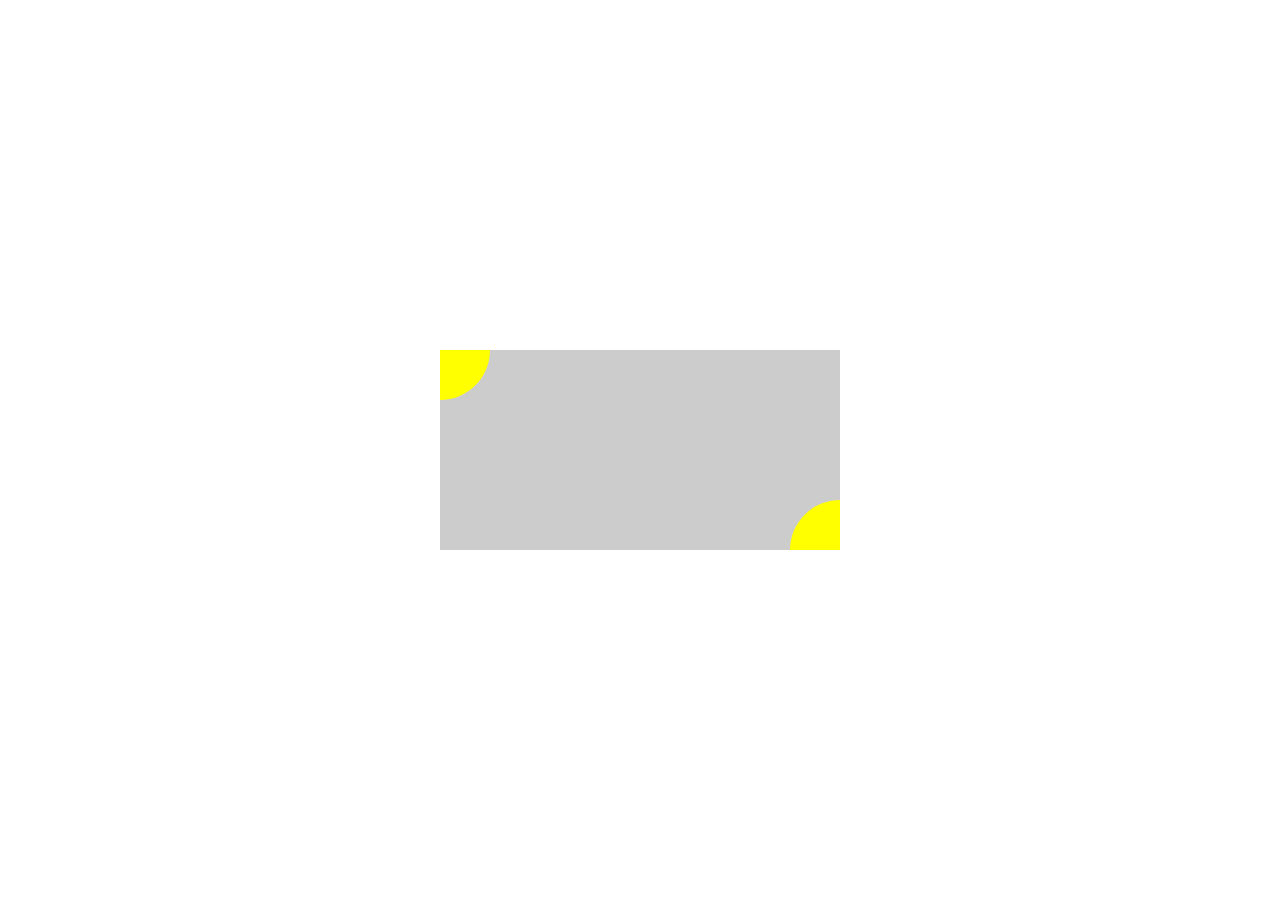
<file: xiaowei/04/index.html>
<!DOCTYPE html>
<html>
<head>
	<title>定位居中</title>
<style type="text/css">


html,body{height:100%;margin:0px;padding:0px;}
#main{
	width:400px;
	height:200px;
	background-color: #ccc;
	position:relative;
	top:50%;
	left:50%;
	margin-top:-100px;
	margin-left:-200px;
}
#left{
	width:50px;
	height:50px;
	border-bottom-right-radius: 50px;
	background: yellow;
}

#right{
	width:50px;
	height:50px;
	border-top-left-radius: 50px;
	background: yellow;
	position:absolute;
	right:0px;
	bottom:0px;
}

</style>
</head>
<body>
<div id="main">
<div id="left"></div>
<div id="right"></div>
</div>
</body>
</html>
</file>
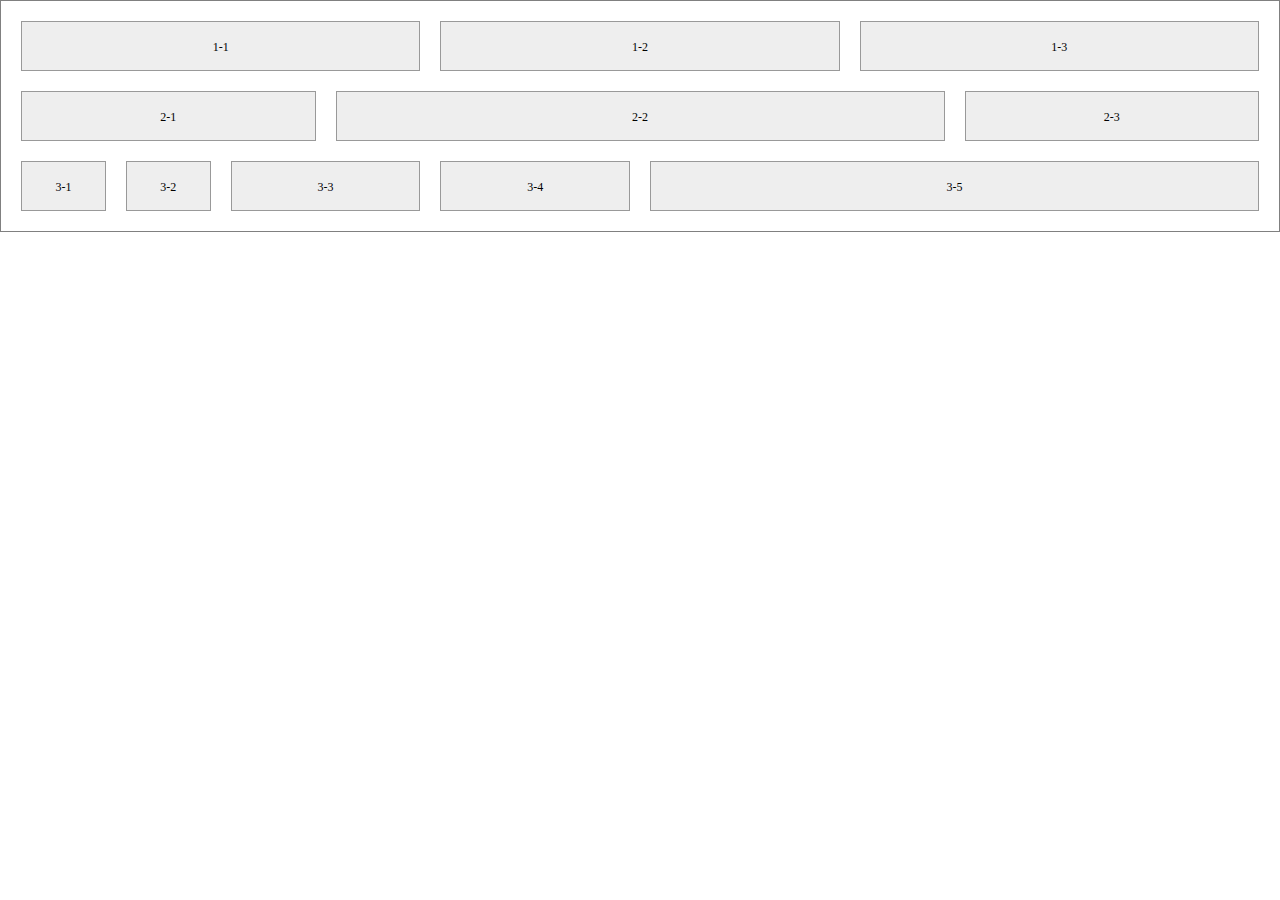
<file: xiaowei/08/index.html>
<!DOCTYPE html>
<html lang="en">
<head>
<meta charset="utf-8">
<title>响应式布局</title>
<style type="text/css">
*{margin:0px;padding:0px;}

body{border:1px solid gray;padding:10px;}
[class*='col-']{
	box-sizing: border-box;
	float:left;
	background-color: #eee;
	border:1px solid #999;
	height:50px;
	margin:10px;
	font-size: 12px;
	text-align: center;
	line-height: 50px;
}

.row:before,.row:after{content:"";display:table;clear:both;}
@media(min-width:769px){
	.col-md-1{
		width:calc(8.333% - 20px);
	/*占父元素width的比例。不包括父元素的padding，border*/
	}
	.col-md-2{
		width:calc(16.666% - 20px);
	}
	.col-md-3{
		width:calc(25% - 20px);
	}
	.col-md-4{
		width:calc(33.332% - 20px);
	}
	.col-md-6{
		width:calc(50% - 20px);
	}
	
}
@media(max-width:769px){
	.col-sm-2{width:calc(16.667% - 20px);}
	.col-sm-3{width:calc(25% - 20px);}
	.col-sm-6{width:calc(50% - 20px);}
	.col-sm-8{width:calc(66.666% - 20px);}
	.col-sm-12{width:calc(100% - 20px);}
}
</style>
</head>
<body>
<div class="row">
<div class="col-md-4 col-sm-6">1-1</div>
<div class="col-md-4 col-sm-6">1-2</div>
<div class="col-md-4 col-sm-12">1-3</div>
</div>

<div class="row">
<div class="col-md-3 col-sm-3">2-1</div>
<div class="col-md-6 col-sm-6">2-2</div>
<div class="col-md-3 col-sm-3">2-3</div>
</div>
<div class="row">
<div class="col-md-1 col-sm-2">3-1</div>
<div class="col-md-1 col-sm-2">3-2</div>
<div class="col-md-2 col-sm-8">3-3</div>
<div class="col-md-2 col-sm-3">3-4</div>
<div class="col-md-6 col-sm-3">3-5</div>
</div>
</body>
</html>
</file>
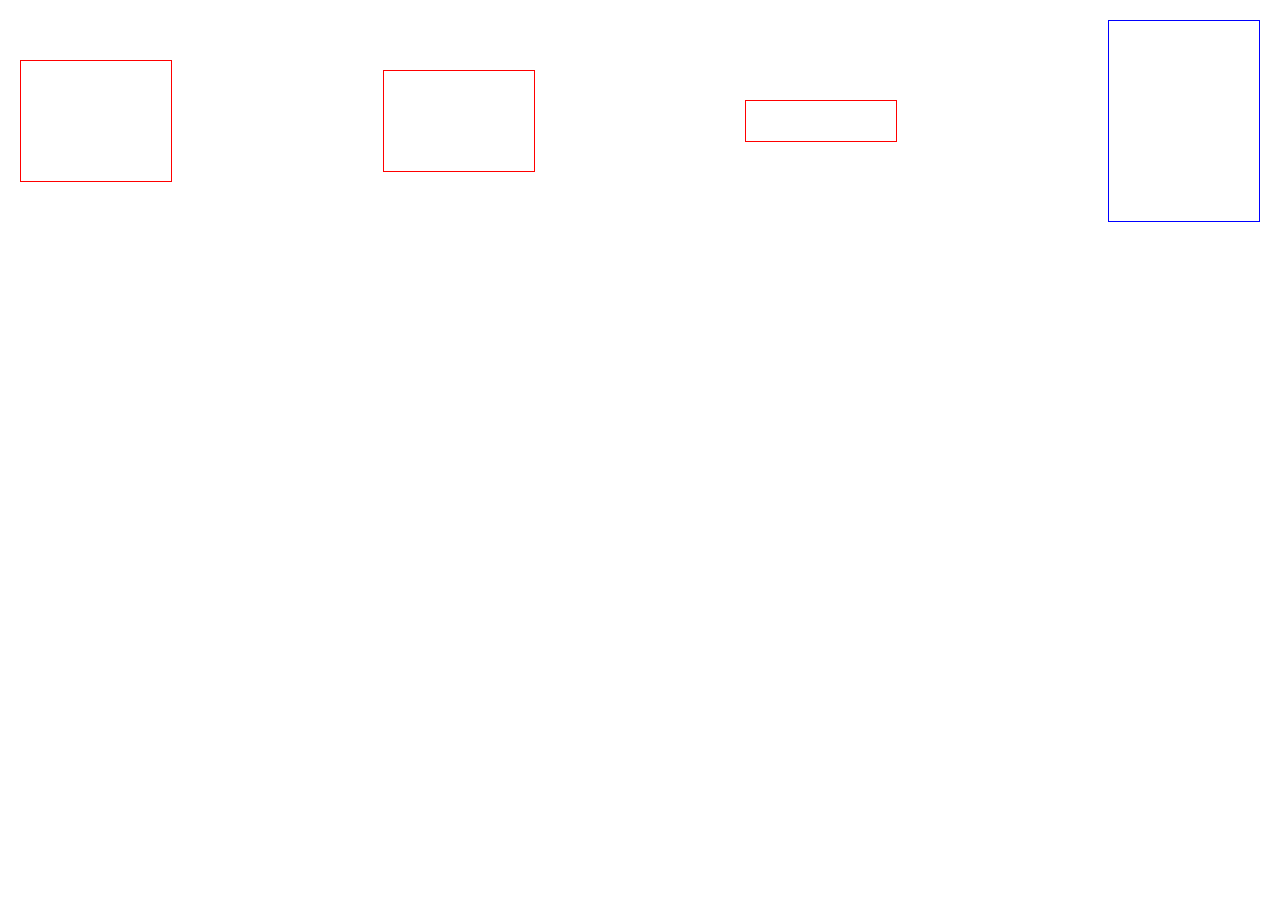
<file: xiaowei/10/index.html>
<!DOCTYPE html>
<html lang="en">
<head>
    <meta charset="UTF-8">
    <title>flex布局</title>
    <style type="text/css">

*{
    padding: 0;
    margin: 0;
}
#container{
	flex-flow:row nowrap;
	justify-content: space-between;
	padding:10px;
	align-items: center;
	display:flex;

}
.item{
	width:150px;
	border:1px solid red;
	margin:10px;

}
#i1{height:120px;}
#i2{height:100px;}
#i3{height:40px;}
#i4{height:200px;border:1px solid blue;}
@media(max-width:640px){
	#container{flex-wrap:wrap;align-items:flex-start;}
#i4{order:-1;}

}
    </style>
</head>
<body>
 <div id="container">
<div id="i1" class="item"></div>
<div id="i2" class="item"></div>
<div id="i3" class="item"></div>
<div id="i4" class="item"></div>
 </div>
</body>
</html>
</file>
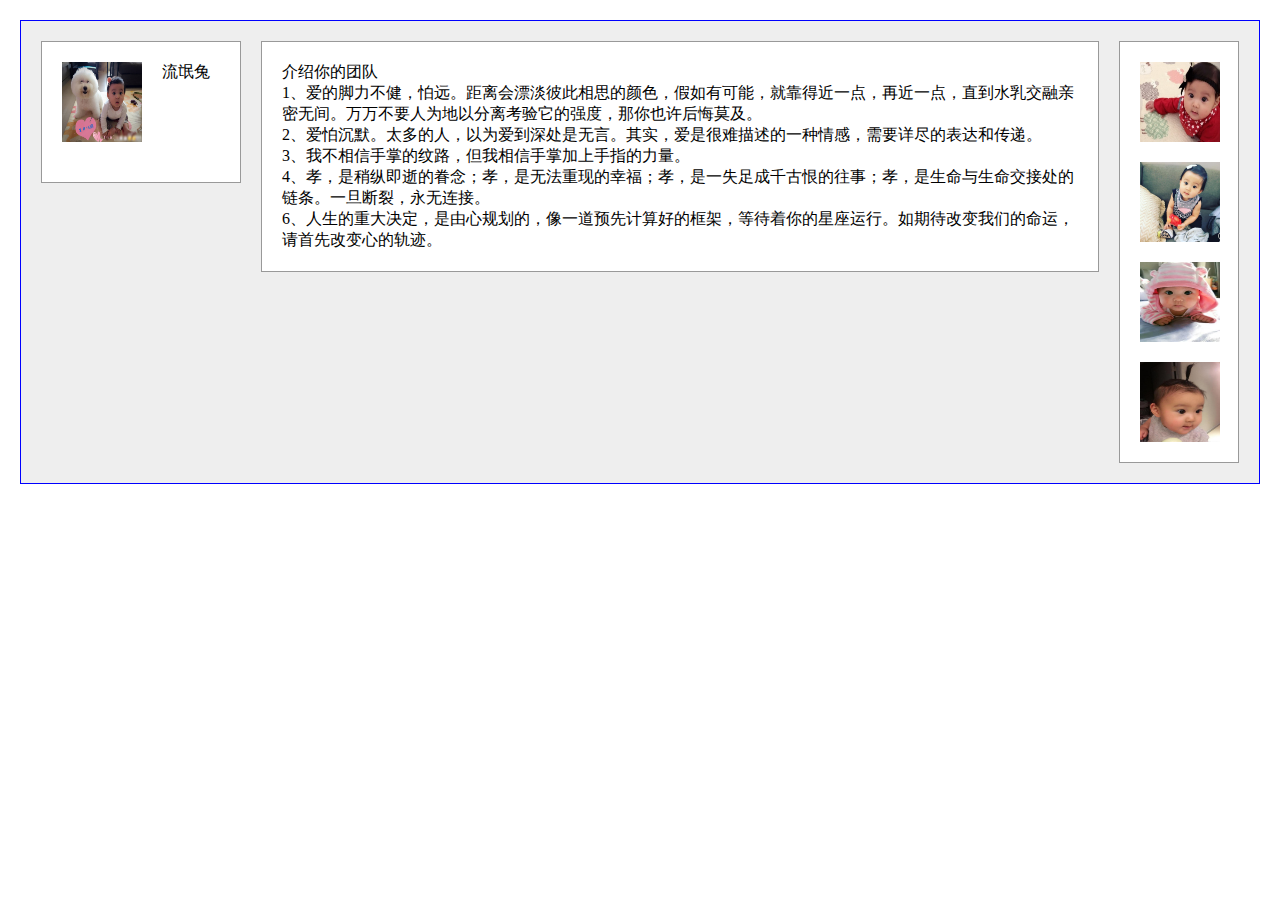
<file: xiaowei/t03/index.html>
<!DOCTYPE html>
<html>
<head>
	<title>三栏式布局</title>
<style type="text/css">
*{
	margin:0px;
	padding:0px;
	font-size: 16px;
	box-sizing: border-box;
}

#container{
	margin:20px;
	padding:20px;
	background-color:#eee;
	float:left;
	border:1px solid blue;
}
#center{
	border:1px solid #999;
	background:white;
	margin-left:220px;
	margin-right:140px;
	float:left;
	padding:20px;
}

#left{
	width:200px;
	padding:20px;
	float:left;
	margin-left:-100%;
	background-color: white;
	border:1px solid #999;
}
#left p{float:left;margin-left:20px;}
#right{
	float:left;
	margin-left:-120px;
	background-color: white;
	border:1px solid #999;
	width:120px;
	padding:20px 20px 0px;
}

img{
	width:80px;
	height:80px;
float:left;
margin-bottom:20px;
}

</style>
</head>
<body>
<div id="container">
<div id="center">
<p>介绍你的团队</p>
<p>1、爱的脚力不健，怕远。距离会漂淡彼此相思的颜色，假如有可能，就靠得近一点，再近一点，直到水乳交融亲密无间。万万不要人为地以分离考验它的强度，那你也许后悔莫及。<br/>
2、爱怕沉默。太多的人，以为爱到深处是无言。其实，爱是很难描述的一种情感，需要详尽的表达和传递。<br/>
3、我不相信手掌的纹路，但我相信手掌加上手指的力量。<br/>
4、孝，是稍纵即逝的眷念；孝，是无法重现的幸福；孝，是一失足成千古恨的往事；孝，是生命与生命交接处的链条。一旦断裂，永无连接。<br/>
6、人生的重大决定，是由心规划的，像一道预先计算好的框架，等待着你的星座运行。如期待改变我们的命运，请首先改变心的轨迹。</p>
</div>

<div id="left">
<img src="baby5.jpg" alt="pic5" title="pic5">
<p>流氓兔</p>
</div>

<div id="right">
<img src="baby1.jpg" alt="pic1" title="pic1">
<img src="baby2.jpg" alt="pic2" title="pic2">
<img src="baby3.jpg" alt="pic3" title="pic3">
<img src="baby4.jpg" alt="pic4" title="pic4">
</div>
</div>

</body>
</html>
</file>
